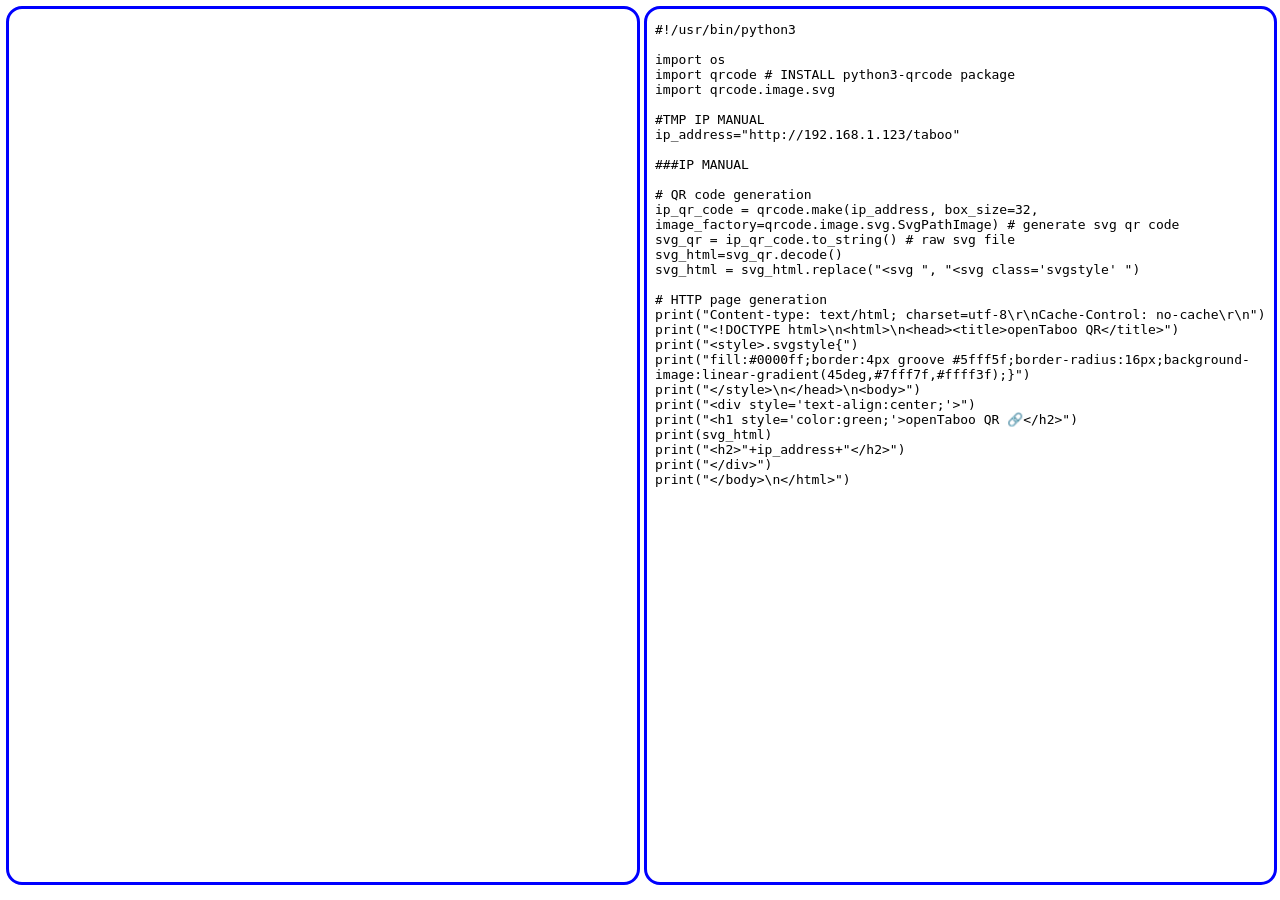
<file: panel.html>
<!DOCTYPE html>
<html>
<head>
<title>openTaboo Panel</title>
<link rel="icon" type="image/x-icon" href="favicon.ico">
<meta charset="UTF-8">
<style>
.adminframe1 {
display:inline;
width : 49%;
margin-left: 0.5%;
margin-top: 0.5%;
height: 97%;
border: 3px solid blue;
border-radius: 16px;
}
.adminframe2 {
display:inline;
width :49%;
margin-left: 0%;
margin-top: 0.5%;
height: 97%;
border: 3px solid blue;
border-radius: 16px;
}
html,body {
height: 100%;
margin: 0 0 0 0;
}
</style>
</head>
<body>
<iframe class="adminframe1" src="admin.php"></iframe>
<iframe class="adminframe2" src="shareIP.py"></iframe>
</body>
</html>
</file>
